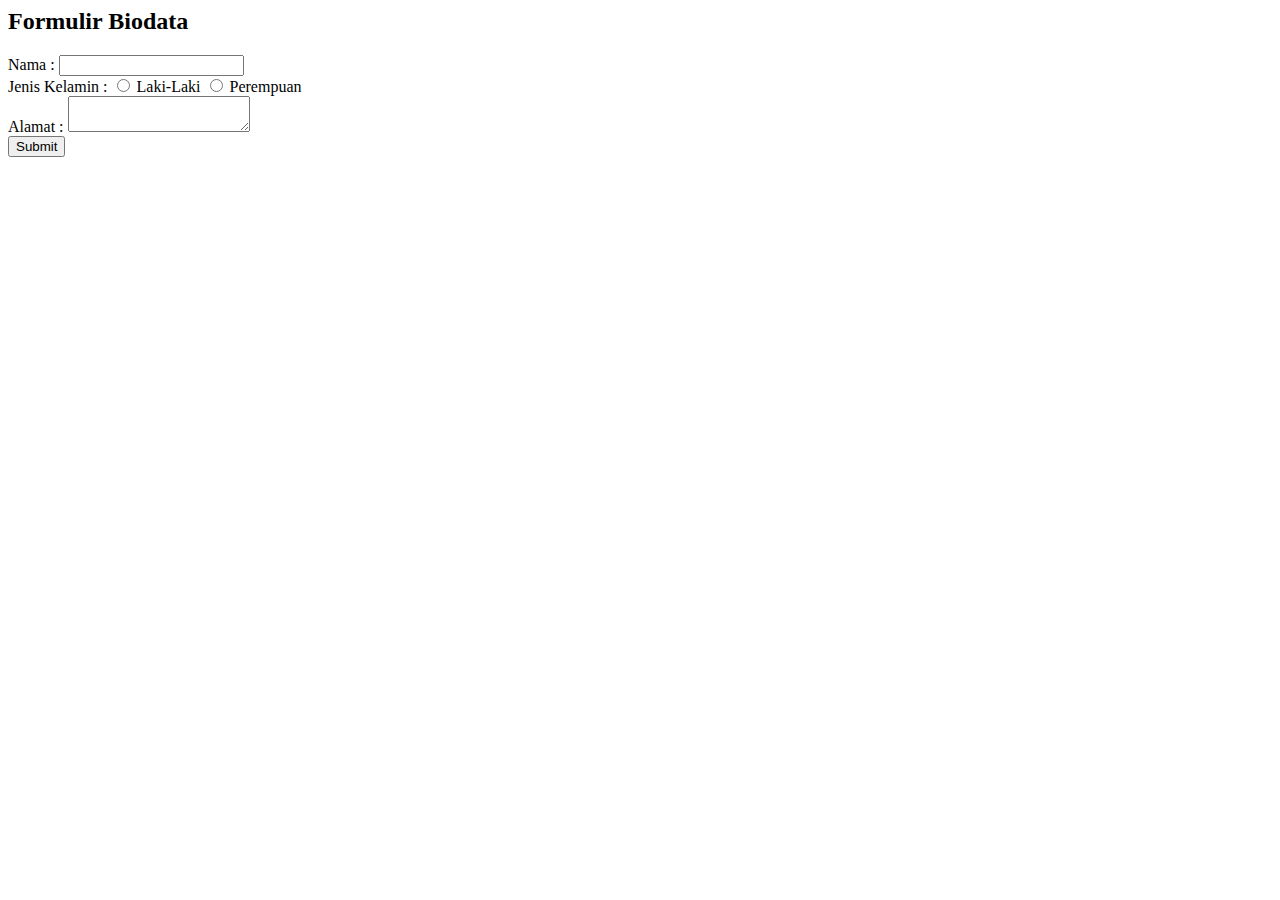
<file: lat11.html>
<html>
<head>
<title>Validasi Form</title>
<head>
<body>
<script language="JavaScript">
function ckForm(){
var str, error;
str = "";
error = 0;
if(document.getElementById("txtNama").value.length<= 0){
str += "- Nama tidak boleh kosong.\n";
error++;
}
if(document.getElementById("rdJenisKelamin_1").checked== false
&& document.getElementById("rdJenisKelamin_2").checked==false){
str += "- Jenis kelamin belum ditentukan.\n";
error++;
}
if(document.getElementById("txtAlamat").value.length<= 0){
str += "- Alamat tidak boleh kosong.\n";
error++;
}
if(error > 0){
alert("Terdapat kesalahan : \n"+ str);
return false;
} else{
return true;
}
}
</script>
<h2>Formulir Biodata</h2>
<form action="#"method="post" onSubmit="return ckForm()">
Nama : <input type="text"name="txtNama" id="txtNama" /><br />
Jenis Kelamin : <input type="radio" name=" rdJenisKelamin" id="rdJenisKelamin_1"
value="Laki-Laki" /> Laki-Laki
<input type="radio" name="rdJenisKelamin" id="rdJenisKelamin_2" value="Perempuan"
/> Perempuan <br />
Alamat : <textarea name="txtAlamat" id="txtAlamat"></textarea> <br />
<input type="submit"value="Submit" />
</form>
</body>
</html>
</file>
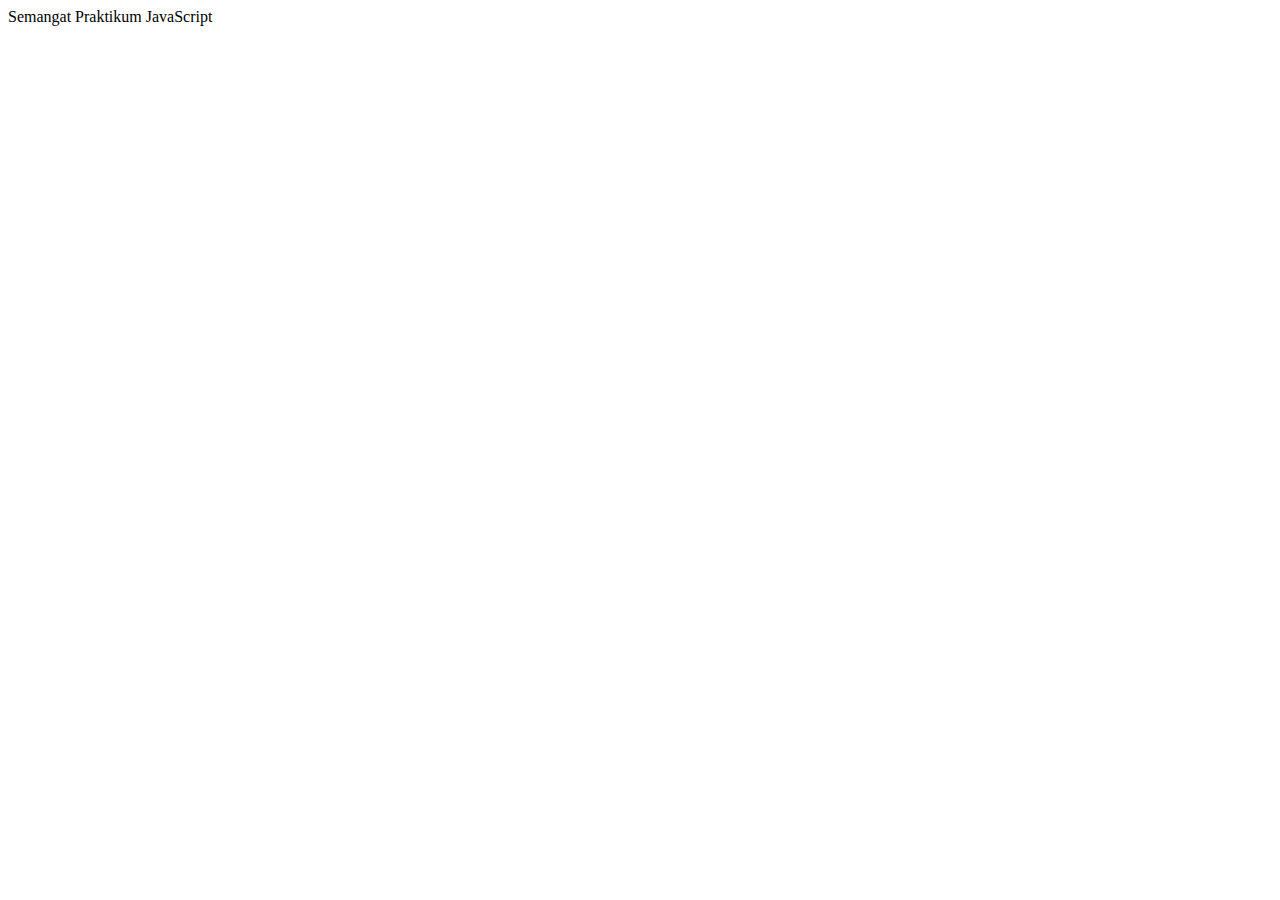
<file: lat4 (2).html>
<html>
<head>
<title>JavaScript Variable</title>
<head>
<body>
<script language="javascript">
say_1 = "Semangat ";
say_2 = "Praktikum ";
say_3 = "JavaScript";
say = say_1 + say_2 + say_3;
document.write(say);
</script>
</body>
</html>
</file>
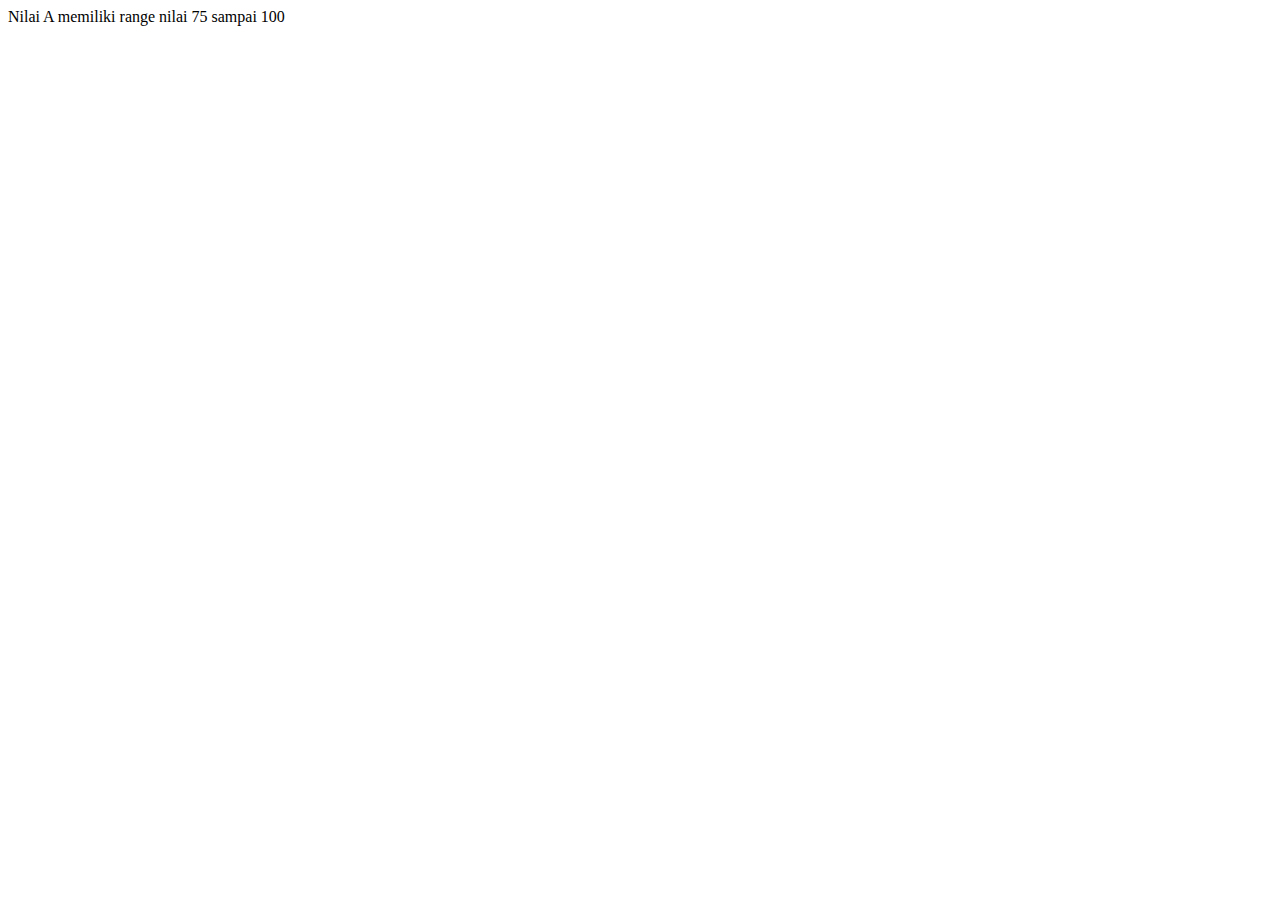
<file: lat7 (2).html>
<html>
<head>
<title>Switch Case</title>
<head>
<body>
<script language="javascript">
var nilai;
var range_nilai;
nilai="A";
switch (nilai){
case "A":
range_nilai= "range nilai 75 sampai 100";
break;
case "B":
range_nilai= "range nilai 65 sampai 74";
break;
case "C":
range_nilai= "range nilai 55 sampai 64";
break;
case "D":
range_nilai= "range nilai 45 sampai 54";
break;
case "E":
range_nilai= "range nilai 0 sampai 44";
break;
default:
range_nilai= "Data yang diinputkan salah";
}
document.write("Nilai "+nilai +" memiliki " + range_nilai )
</script>
</body>
</html>
</file>
